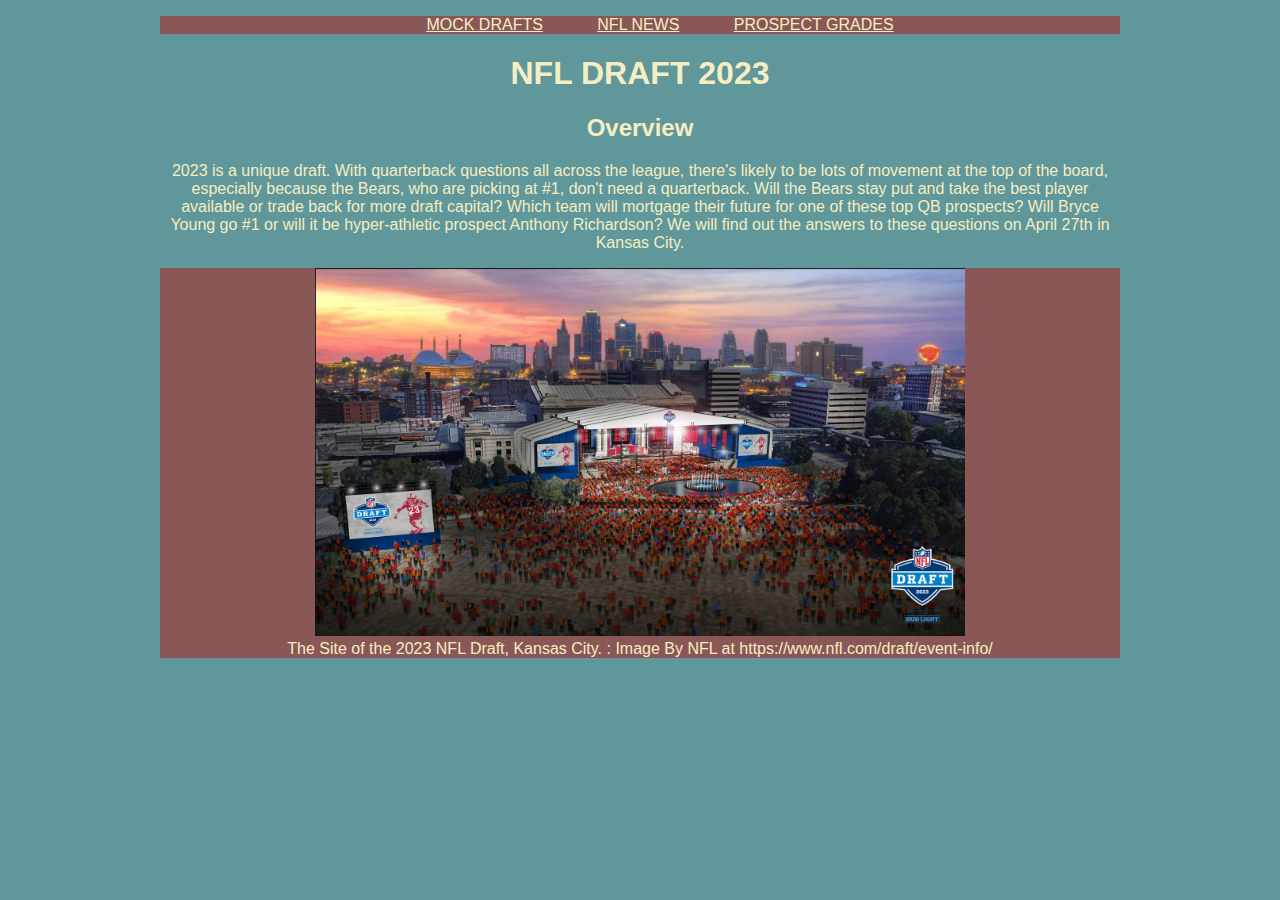
<file: CHARLIE.html>
<!DOCTYPE html>
<html lang="en">
<head>
<meta charset="UTF-8">
<title>Home</title>
<meta name="viewport" content="width=device-width,initial-scale=1">
<link rel="stylesheet" type="text/css" href="style.css">
<style>
</style>
<!-- Code above this line will not be displayed on the browser --> 
</head>
<body>
<nav>
<ul>
	<li><a href="CHARLIE2.html">MOCK DRAFTS</a></li>
	<li><a href="CHARLIE3.html">NFL NEWS</a></li>
	<li><a href="Charlie4.html">PROSPECT GRADES</a></li>
</ul>
</nav>
	<h1>NFL DRAFT 2023 </h1>
	<h2>Overview </h2>

	<p> 2023 is a unique draft. With quarterback questions all across the league, there's likely to be lots of movement at the top of the board, especially because the Bears, who are picking at #1, don't need a quarterback. Will the Bears stay put and take the best player available or trade back for more draft capital? Which team will mortgage their future for one of these top QB prospects? Will Bryce Young go #1 or will it be hyper-athletic prospect Anthony Richardson? We will find out the answers to these questions on April 27th in Kansas City. </p>
<nav>
	<figure>
		<img src="KansasCityDraft.png" alt="The Setting of the 2023 Draft, Kansas City." width="650">
		<figcaption> The Site of the 2023 NFL Draft, Kansas City. : Image By NFL at https://www.nfl.com/draft/event-info/ </figcaption>
	  </figure>
</nav>
</body>
</html>
</file>
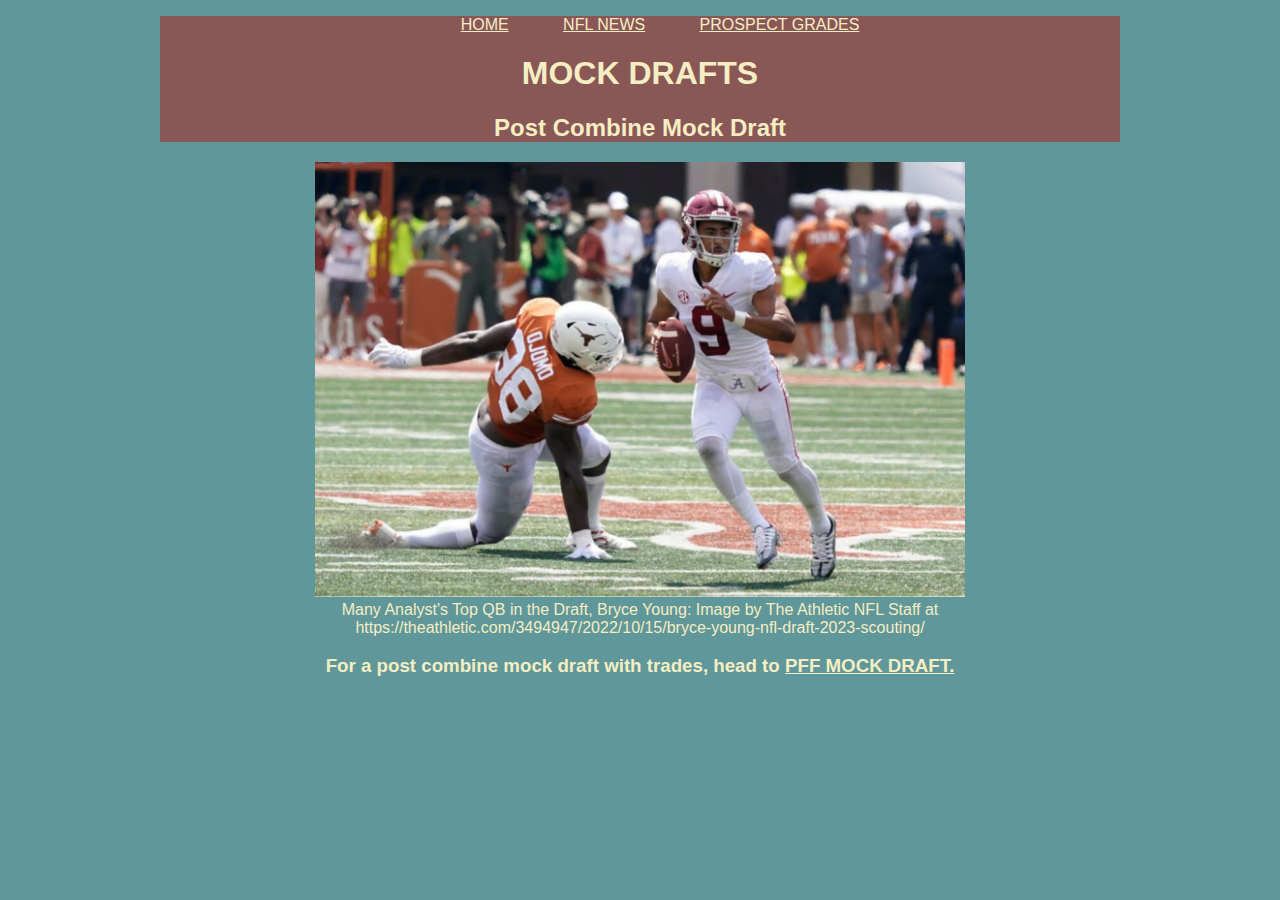
<file: CHARLIE2.html>
<!DOCTYPE html>
<html lang="en">
<head>
  <meta charset="UTF-8">
  <meta name="viewport" content="width=device-width, initial-scale=1">
  <title>MOCK DRAFTS</title>
  <link rel="stylesheet" type="text/css" href="style.css">
</head>
<body>
  <nav>
    <ul>
      <li><a href="CHARLIE.html">HOME</a></li>
      <li><a href="CHARLIE3.html">NFL NEWS</a></li>
      <li><a href="Charlie4.html">PROSPECT GRADES</a></li>
    </ul>
    <h1>MOCK DRAFTS</h1>
    <h2>Post Combine Mock Draft</h2>
  </nav>
  <figure>
    <img src="BryceYoung.png" alt="The Top Prospect on Many Expert's Boards, Bryce Young" width="650"> 
    <figcaption>Many Analyst's Top QB in the Draft, Bryce Young: Image by The Athletic NFL Staff at https://theathletic.com/3494947/2022/10/15/bryce-young-nfl-draft-2023-scouting/</figcaption>
  </figure>
  <h3>For a post combine mock draft with trades, head to <a href="https://www.pff.com/news/draft-2023-nfl-mock-draft-nfl-stock-exchange-podcast-post-combine">PFF MOCK DRAFT.</a></h3>
</body>
</html>
</file>
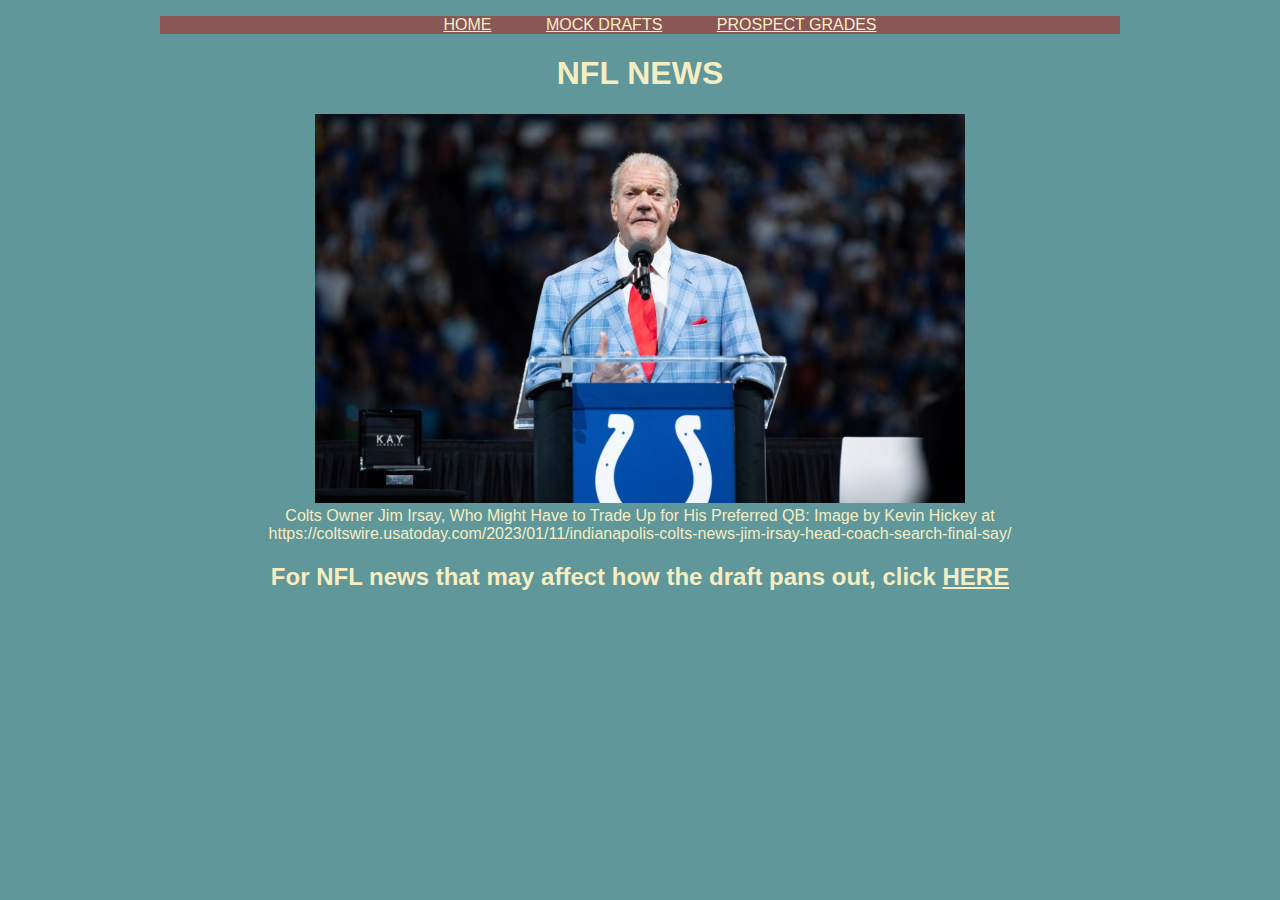
<file: CHARLIE3.html>
<!DOCTYPE html>
<html lang="en">
<head>
  <meta charset="UTF-8">
  <title>NFL NEWS</title>
  <meta name="viewport" content="width=device-width, initial-scale=1">
  <link rel="stylesheet" type="text/css" href="style.css">
</head>
<body class="pageThree">
  <nav>
    <ul>
      <li><a href="CHARLIE.html">HOME</a></li>
      <li><a href="CHARLIE2.html">MOCK DRAFTS</a></li>
      <li><a href="Charlie4.html">PROSPECT GRADES</a></li>
    </ul>
  </nav>
  <h1>NFL NEWS</h1>
  <figure>
    <img src="JimIrsay.png" alt="Colts Owner, Jim Irsay, Who Will Be Looking For a New QB This April" width="650">
    <figcaption>Colts Owner Jim Irsay, Who Might Have to Trade Up for His Preferred QB: Image by Kevin Hickey at https://coltswire.usatoday.com/2023/01/11/indianapolis-colts-news-jim-irsay-head-coach-search-final-say/</figcaption>
  </figure>
  <h2>For NFL news that may affect how the draft pans out, click <a href="https://www.nfl.com/news/">HERE</a></h2>
</body>
</html>
</file>
<file: style.css>
* {
font-family: 'Arial', Times, serif, Verdana, sans-serif;
color: #f5eec2;
text-align: center;}
body {  
width: 960px;
margin: 0 auto;
background-color: #60979a}
content {
overflow: auto;
height: 100%;}
.column1, .column2, .column3 {
float: left;
margin: 10px;}
#pageThree {
    background-color: #c2e0f5;
  }
  
nav
li {
    display: inline;
    padding: 25px;
}
nav

 {
    width: 960px;
    margin: 0 auto;
    background-color: rgb(138, 87, 87);
    font-family: serif;
}
dl {
    font-weight:bold;
    padding: 25px;
    margin: 1em;;
    font-family: serif;


    
}
</file>
